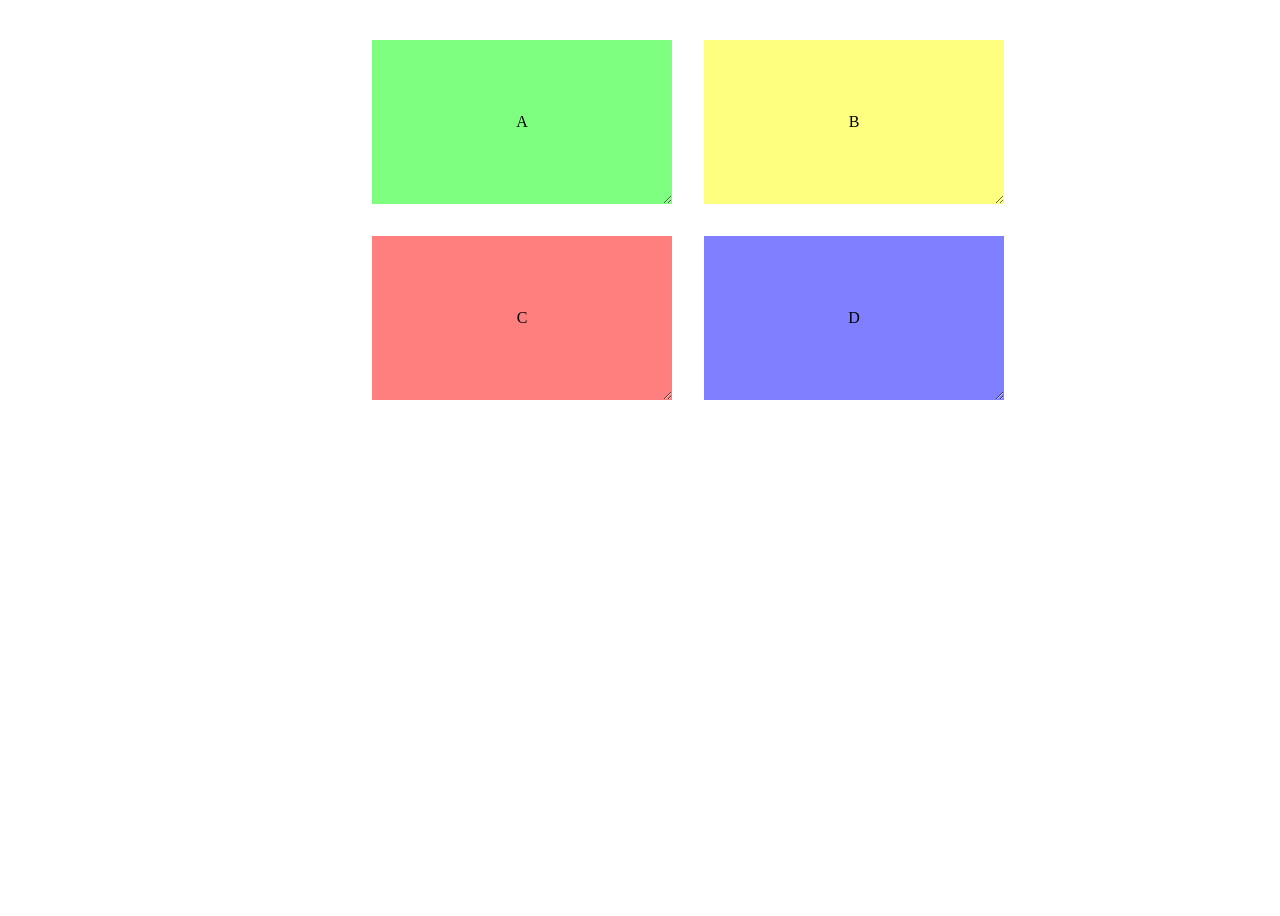
<file: observer-api/resize-observer/index.html>
<!DOCTYPE html>
<html lang="en">

<head>
    <meta charset="UTF-8">
    <title>Frontend System Design Fundamentals</title>
    <style>
        * {
            box-sizing: border-box;
        }

        body {
            height: 100vh
        }

        #container {
            margin: 0 auto;
            width: 600px;
            display: grid;
            grid-template-columns: 50% 50%;
            grid-row-gap: 2rem;
            grid-column-gap: 2rem;
        }

        .box {
            margin: 2rem;
            width: 100%;
            min-width: 100px;
            min-height: 100px;
            height: 100%;
            border: 2px solid black;
            resize: both;
            overflow: hidden;
            display: flex;
            flex-direction: column;
            justify-content: center;
            align-items: center;
        }

        .box:nth-child(1) {
            background: rgba(0, 255, 0, 0.5);
        }

        .box:nth-child(2) {
            background: rgba(255, 255, 0, 0.5);
        }

        .box:nth-child(3) {
            background: rgba(255, 0, 0, 0.5);
        }

        .box:nth-child(4) {
            background: rgba(0, 0, 255, 0.5);
        }
    </style>
</head>

<body>
    <main id="container">
        <div class="box">
            A
        </div>
        <div class="box">
            B
        </div>
        <div class="box">
            C
        </div>
        <div class="box">
            D
        </div>
    </main>
    <script type="module">
        /*
         * 1. Initiate Resize observer
         * 2. Implement callback - use inlineSize and blockSize of the entries for width and height
         * 3. If width and height is less than 150px
         *   3.1 - Apply border-radius: 100%
         *   3.2 - Apply border-width: 4px
         * 4. If width and height is more than 150px = unset the properties above
         * 5. All 4 boxes should use same observer
         */

         const observer = new ResizeObserver((entries) => {
            entries.forEach((entry) => {
                const {target} = entry;
                const box = entry.borderBoxSize[0];

                if (box.blockSize < 150 && box.inlineSize < 150) {
                    target.style.borderRadius = '100%';
                    target.style.borderWidth = '4px';
                } else {
                    target.style.borderRadius = 'unset';
                    target.style.border = 'unset';
                }
            })
         })

         const elements = document.querySelectorAll('.box');

         elements.forEach((el) => {
            observer.observe(el);
         })
    </script>
</body>

</html>
</file>
